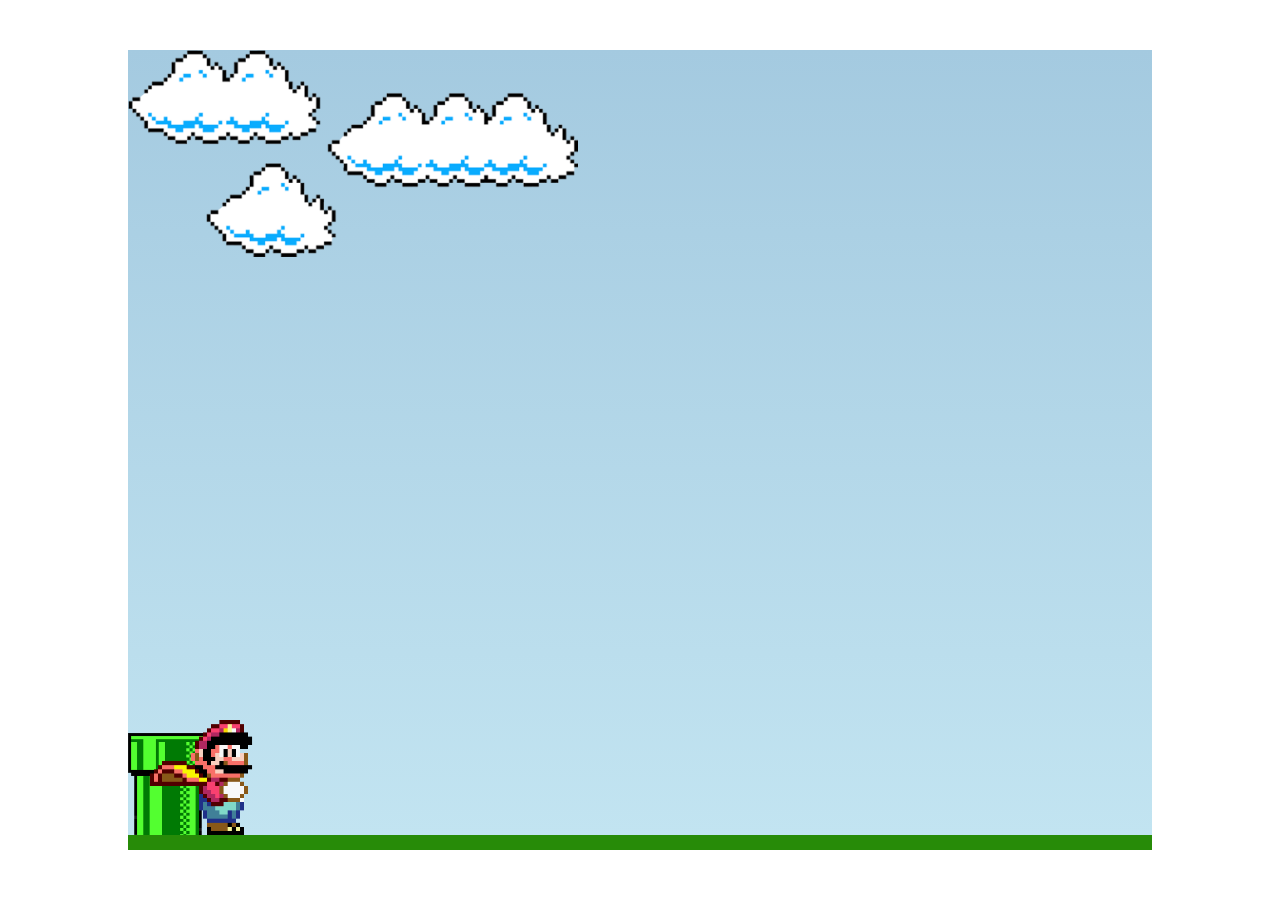
<file: Mario's Game/index.html>
<!DOCTYPE html>
<html lang='en'>
    <head>
        <meta charset="utf-8">
        <meta http-equiv="X-UA-Compatible" content="IE=edge">
        <meta name="description" content="">
        <meta name="viewport" content="width=device-width, initial-scale=1">
        <link rel="stylesheet" href="">

        <link rel="stylesheet" href="./CSS/style.css">
        <script src="js\script.js" async defer></script>
        <title>Mario's Game</title>
    </head>
    <body>

        <div class="game-board">

           <img src="images\pipe.png" class="pipe">     
           <img src="./images/mario.gif"  class="mario">
           <img src="images\clouds.png" class="clouds">

        </div>


        
      
     
    </body>
</html>
</file>
<file: Mario's Game/CSS/style.css>
* {
    margin: 0;
    padding: 0;
    box-sizing: border-box;
}

.game-board {
    width: 80%;
    height: 800px;
    top: 50px;
    border-bottom: 15px solid rgb(39, 139, 8);
    margin: 0 auto;
    position: relative;
    overflow: hidden;
    background: linear-gradient(rgb(164, 202, 224), rgb(194, 228, 241))
    
}

.pipe{
    position: absolute;
    bottom: 0;
    width: 80px;     
    animation: pipes-animation 1.5s infinite linear; 
    
}

.mario{
    width: 150px;
    position: absolute; 
    bottom: 0;      
}

.jump{
    animation: jump-mario 500ms  ease-out;
}

.clouds{
    position: absolute;
    width: 450px; 
    animation: clouds-animation 20s infinite ease-out;
}

/* O tamanho do right é o valor negativo do tamanho do objeto. Assim a entra na tela aos poucos */
@keyframes pipes-animation{
    from {
        right: -80px;
    }
    to {
        right:100%;
    }

}

@keyframes jump-mario{
    0% {
        bottom:0;
    }

    40% {
        bottom:180px;
    }


    50% {
        bottom:182px;
    }

    60% {
        bottom:180px;
    }

    70% {
        bottom:180px;
    }

    100% {
        bottom:0;
    }

}

@keyframes clouds-animation {
    from{
        right: -550px;
    }
    to{
        right: 100%;
    }
}
</file>
